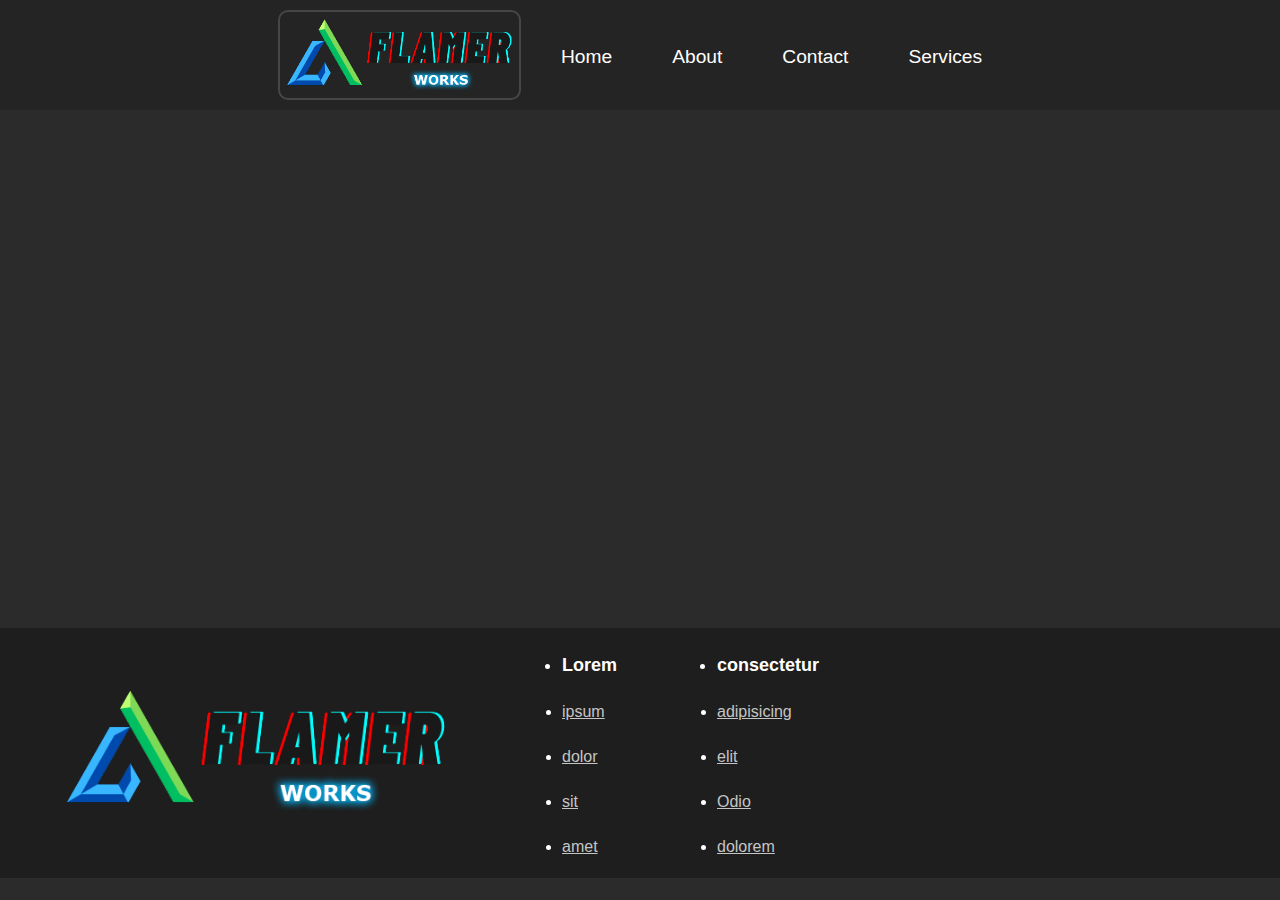
<file: index.html>
<!DOCTYPE html>
<html lang="en">
<head id="head">
    <meta charset="UTF-8">
    <meta name="viewport" content="width=device-width, initial-scale=1.0">
    <title>Document</title>
    <link rel="icon" href="https://www.google.com/Images/branding/googleg/1x/googleg_standard_color_128dp.png"> <!-- Icon before title -->
    
    <!-- SCRIPTS -->
    <script src="assets/templates/script/setup.js"></script> <!-- Setup-->
    <script src="assets/templates/script/navbar.js"></script> <!-- navbar -->
    <script src="assets/templates/script/footer.js"></script> <!-- footer -->

    <!-- STYLES -->
    <link rel="stylesheet" href="/css/login.css"> <!-- PPC  (Personal Page CSS) -->
    <link rel="stylesheet" href="/assets/templates/css/darktheme.css"> <!-- theme -->
    <link rel="stylesheet" href="/assets/templates/css/navbar.css"> <!-- navbar -->
    <link rel="stylesheet" href="/assets/templates/css/footer.css"> <!-- footer -->
    <link rel="stylesheet" href="/assets/templates/css/pagesetup.css"> <!-- page Setup -->
    <link rel="stylesheet" href="/assets/templates/presets/alignments.css">
    <link rel="stylesheet" href="/assets/templates/presets/textcolors.css">
</head>
<body>
    <header id="navbar-placeholder"></header>
    <main>
        
    </main>
    <footer id="footer-placeholder"></footer>
</body>
</html>
</file>
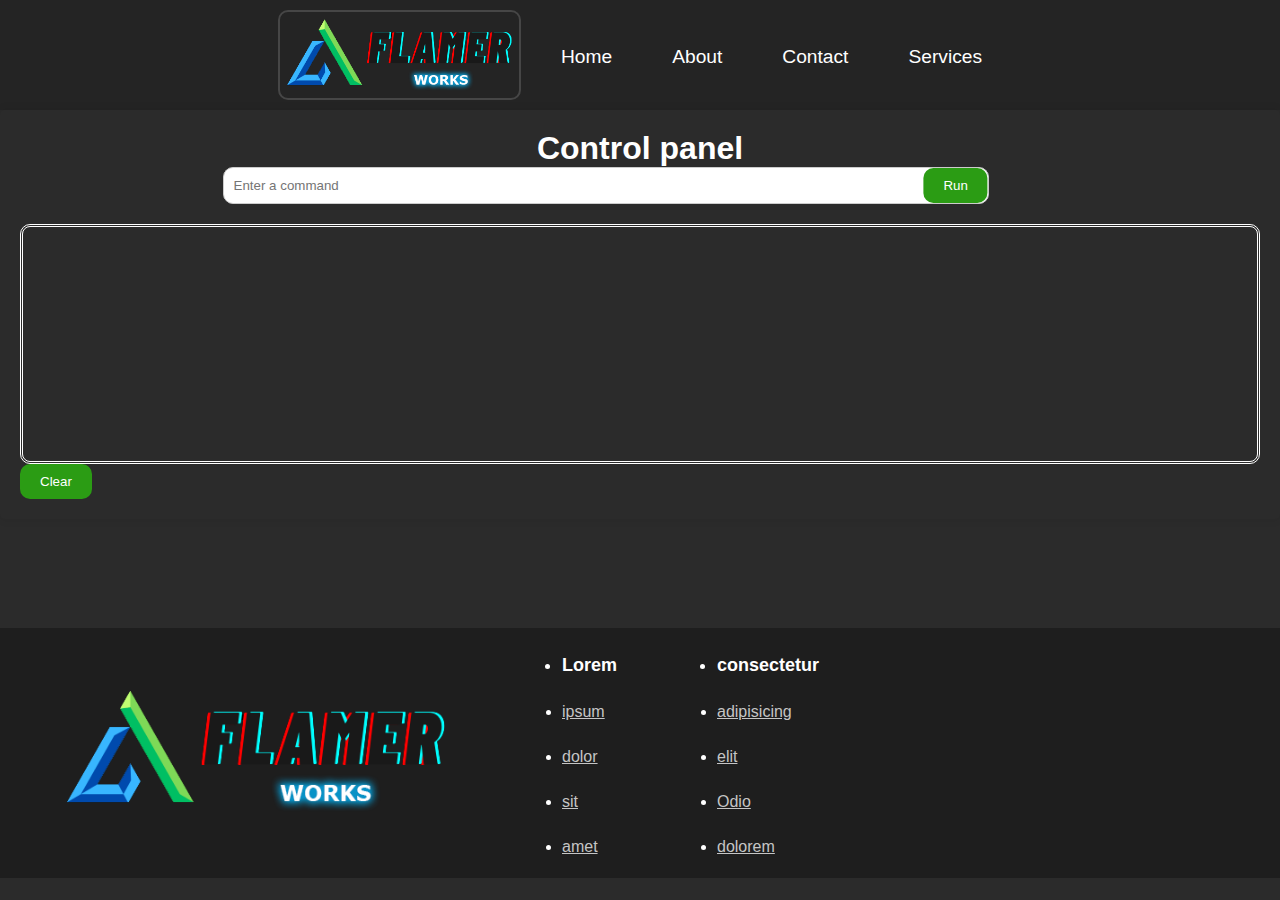
<file: controlpanel.html>
<!DOCTYPE html>
<html lang="en" id="webpage">
<head id="head">
    <meta charset="UTF-8">
    <meta name="viewport" content="width=device-width, initial-scale=1.0">
    <title>Document</title>
    <link rel="icon" href="https://www.google.com/Images/branding/googleg/1x/googleg_standard_color_128dp.png"> <!-- Icon before title -->
    
    <!-- SCRIPTS -->
    <script src="scripts/controlpanel.js"></script> <!-- PPS Personal (Personal Page Script)-->
    <script src="assets/templates/script/setup.js"></script> <!-- Setup-->
    <script src="assets/templates/script/navbar.js"></script> <!-- navbar -->
    <script src="assets/templates/script/footer.js"></script> <!-- footer -->
    
    <!-- STYLES -->
    <link rel="stylesheet" href="/css/controlpanel.css"> <!-- PPC  (Personal Page CSS) -->
    <link rel="stylesheet" href="/assets/templates/css/darktheme.css"> <!-- theme -->
    <link rel="stylesheet" href="/assets/templates/css/navbar.css"> <!-- navbar -->
    <link rel="stylesheet" href="/assets/templates/css/footer.css"> <!-- footer -->
    <link rel="stylesheet" href="/assets/templates/css/pagesetup.css"> <!-- page Setup -->
    <link rel="stylesheet" href="/assets/templates/presets/alignments.css">
    <link rel="stylesheet" href="/assets/templates/presets/textcolors.css">
</head>
<body>
    <header id="navbar-placeholder"></header>
    <main>
        <div id="command-container">
            <h1>Control panel</h1>
            <input type="text" id="commandInput" placeholder="Enter a command">
            <button onclick="executeCommand()">Run</button>
            <p id="output"></p>
            <button onclick="clearoutput()">Clear</button>
        </div>
    </main>
    <footer id="footer-placeholder"></footer>
</body>
</html>
</file>
<file: css/login.css>
/* Header */

header #title{
    color: white;

    background-image: url(/assets/Images/backgrounds/blue-mountains.jpg);
    background-repeat: no-repeat;
    background-attachment: fixed;
    background-size: cover;
    background-position: center;

    border-color: rgb(107, 107, 107);
    border-style: solid;
    border-width: 3px;

    display: flex;
    align-items: center;
    justify-content: center;
    height: 300px;

}

header #title h1{
    font-size: 50px;
    font-family: sans-serif;
    color: transparent;

    background-image: linear-gradient(to top right, #601cff, rgb(0, 255, 242));
    background-clip: text;
    -webkit-background-clip: text;
}

/* Form */

#form-sec{
    color: white;
    background-color: #3a3a3a;
    
    width: 70%;
}

#form-sec form{
    display: flex;
    
    align-items: center;
    justify-content: center;
    
    margin: 100px;
}

#form-sec form div{

    font-size: large;
    border-style: solid;
    border-image: linear-gradient(to top right, blue , cyan, lime);
    border-image-slice: 1;

    padding: 50px 50px;
}

#form-sec form div input#submit-button{
    color: white;
    font-size: large;
    background-color: blueviolet;
    
    border-width: 3px;
    border-color: #1a1a1ab2;
    border-radius: 10px;

    width: 100%;
    margin-top: 10px;
    padding: 17px;
}

#form-sec form div label input{
    color: wheat;
    font-size: large;
    
    background-color: #3a3a3a;
    
    height: 30px;
    width: 300px;
    
    margin: 10px 0px;
    padding: 0 5px;
}

/* Styling according to Classes */

.all-alignments{
    display: flex;
    justify-content: space-between;
}
</file>
<file: assets/templates/css/darktheme.css>
body {
    color: white;
    font-family: Arial, Helvetica, sans-serif;

    background-color: #2b2b2b;
}
</file>
<file: assets/templates/css/navbar.css>
nav {
    background-color: #242424;
    height: 110px;
}

nav ul {
    display: flex;
    justify-content: center;
    align-items: center;
}



.nav-logo {
    padding: 10px 10px;
    list-style: none;
}

.nav-logo a img{
    padding: 7px 7px;
    width: 225px;

    border-style: double;
    border-width: 2px;
    border-color: #464646;
    border-radius: 10px;
}

.nav-logo a img:hover{
    border-style: double;
    border-width: 2px;
    border-color: white;
    border-radius: 5px;

    transition-property: all;
    transition-duration: 0.2s;
    transition-timing-function: ease-in;
}



#nav-logo-text.nav-links{
    font-size: 25px;
    padding-left: 0px;
}

.nav-links {

    font-size: larger;
    font-family: sans-serif;

    list-style: none;
    align-items: center;
    justify-content: center;

    padding: 40px 30px;
}

.nav-links a {
    color: white;
    text-decoration: none;
}

.nav-links a:hover{
    color: orange;
    text-decoration: none;

    transition-property: all;
    transition-duration: 0.2s;
    transition-timing-function: ease-in;
}
</file>
<file: assets/templates/css/footer.css>
/* Containers */

#footer{
    background-color: #0000004b;
    display: flex;
    height: 250px;
}

#footer-logo-container{

    justify-content: center;
    align-items: center;
    
    display: flex;
    width: 40%;
}

#footer div ul li.verticle-footer-row-heading{
    color: rgb(255, 255, 255);
    font-weight: bold;
    font-size: large;
}

#footer div ul li a{
    color: rgb(197, 197, 197);
}

/* Rows */

#footer-logo-container a img{
    width: 90%;
    padding: 0 5%;
}

.verticle-footer-row ul li{
    margin: 27px 50px;
}
</file>
<file: assets/templates/css/pagesetup.css>
* {
    margin: 0px 0px;
    padding: 0px 0px;
}
main{
    min-height: 500px;
}
</file>
<file: assets/templates/presets/alignments.css>
.all-alignments-container{
    justify-content: space-between;
    display: flex;
}

.align-left{
    width: 15%;
    text-align: left;
}
.align-center{
    width: 70%;
    text-align: left;
}
.align-right{
    width: 15%;
    text-align: left;
}
</file>
<file: assets/templates/presets/textcolors.css>
.color-red{
    color: red;
}
.color-blue{
    color: cornflowerblue;
}
.color-aqua{
    color: #00ebeb;
}
.color-wheat{
    color: #daa84d;
}
.color-yellow{
    color: yellow;
}
.color-lime{
    color: #76ff76;
}
.color-white{
    color: white;
}
.color-orange{
    color: #ff7b00;
}
.color-gray{
    color: #4e4e4e;
}
</file>
<file: css/controlpanel.css>
#command-container {
    text-align: center;
    padding: 20px;
    border-radius: 5px;
    box-shadow: 0 0 10px rgba(0, 0, 0, 0.1);
}

#command-container > input[type="text"] {
    padding: 10px;
    width: 60%;
    border: 1px solid #ccc;
    border-radius: 10px;
}

#command-container > button {
    padding: 10px 20px;
    background-color: #2b9c14;
    color: #fff;
    border: none;
    border-radius: 10px;
    cursor: pointer;
    transform: translateX(-108%);
}
#command-container :last-child{
    display: block;
    justify-content: left;
    
    transform: translateX(0%);
}

#command-container > p {
    padding: 3vh 3vh;
    text-align: left;
    min-height: 20vh;
    border-radius: 10px;
    border-style: double;
    border-color: white;

    color: green;
    margin-top: 20px;
    font-weight: bold;
}
</file>
